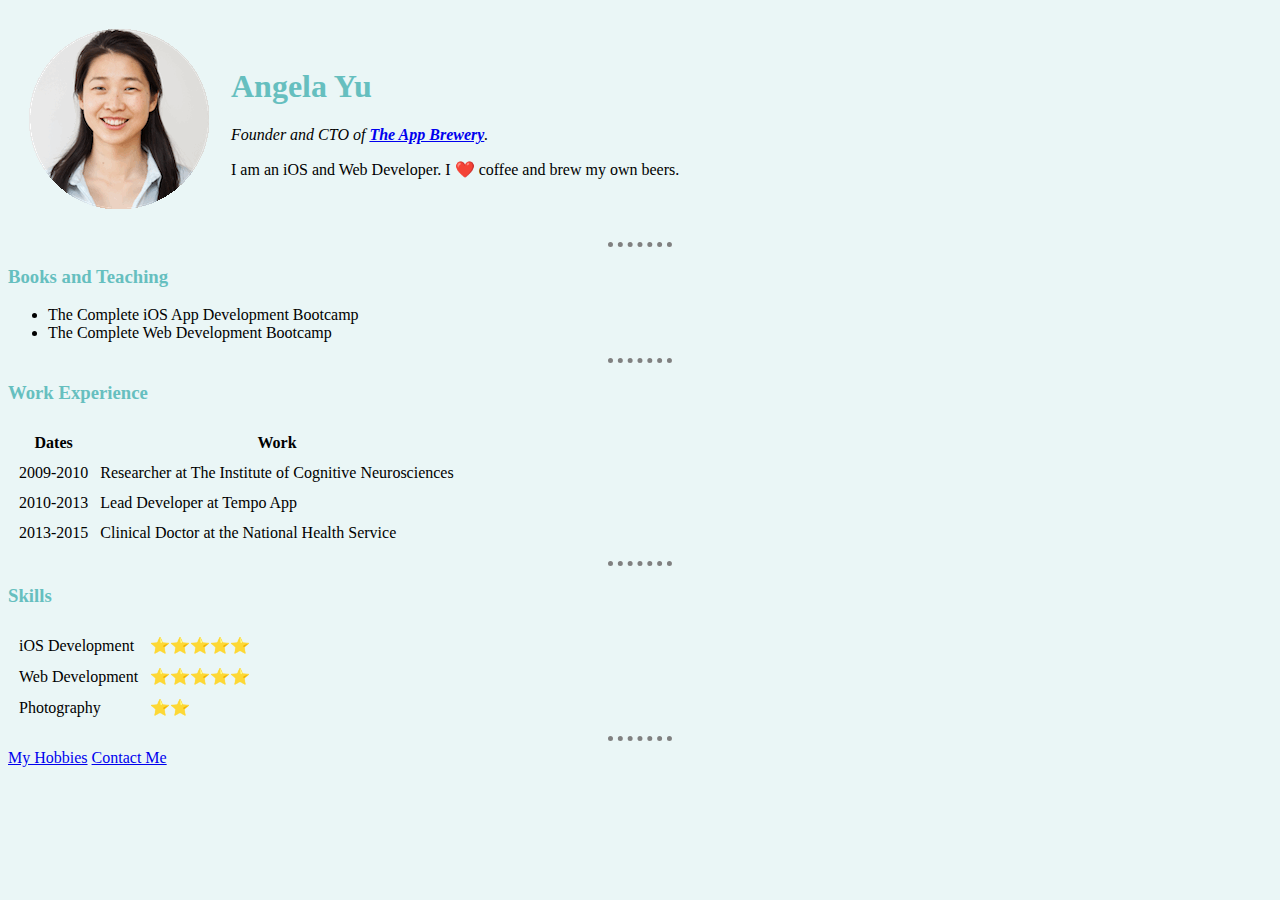
<file: index.html>
<!DOCTYPE html>
<html>
  <head>
    <meta charset="utf-8">
    <title>Angela's Personal Site</title>
    <link rel="stylesheet" href="css/styles.css">
  </head>

  <body style="background-color: white">
    <table cellspacing="20">
      <tr>
        <td><img src="images/angela.png" alt="angela profile picture"></td>
        <td><h1>Angela Yu</h1>
        <p><em>Founder and CTO of <strong><a href="https://www.appbrewery.co/">The App Brewery</a></strong>.</em></p>
        <p>I am an iOS and Web Developer. I ❤️ coffee and brew my own beers.</p></td>
      </tr>
    </table>
    <hr>
    <h3>Books and Teaching</h3>
    <ul>
      <li>The Complete iOS App Development Bootcamp</li>
      <li>The Complete Web Development Bootcamp</li>
    </ul>
    <hr>
    <h3>Work Experience</h3>
    <table cellspacing="10">
      <thead>
        <tr>
          <th>Dates</th>
          <th>Work</th>
        </tr>
      </thead>
      <tbody>
        <tr>
          <td>2009-2010</td>
          <td>Researcher at The Institute of Cognitive Neurosciences</td>
        </tr>
        <tr>
          <td>2010-2013</td>
          <td>Lead Developer at Tempo App</td>
        </tr>
        <tr>
          <td>2013-2015</td>
          <td>Clinical Doctor at the National Health Service</td>
        </tr>
      </tbody>
    </table>
    <hr>
    <h3>Skills</h3>
    <table cellspacing="10">
      <tr>
        <td>iOS Development</td>
        <td>⭐️⭐️⭐️⭐️⭐️</td>
      </tr>
      <tr>
        <td>Web Development</td>
        <td>⭐️⭐️⭐️⭐️⭐️</td>
      </tr>
      <tr>
        <td>Photography</td>
        <td>⭐️⭐️</td>
      </tr>
    </table>
    <hr>
    <a href="hobbies.html">My Hobbies</a>
    <a href="contact-me.html">Contact Me</a>
  </body>
</html>
</file>
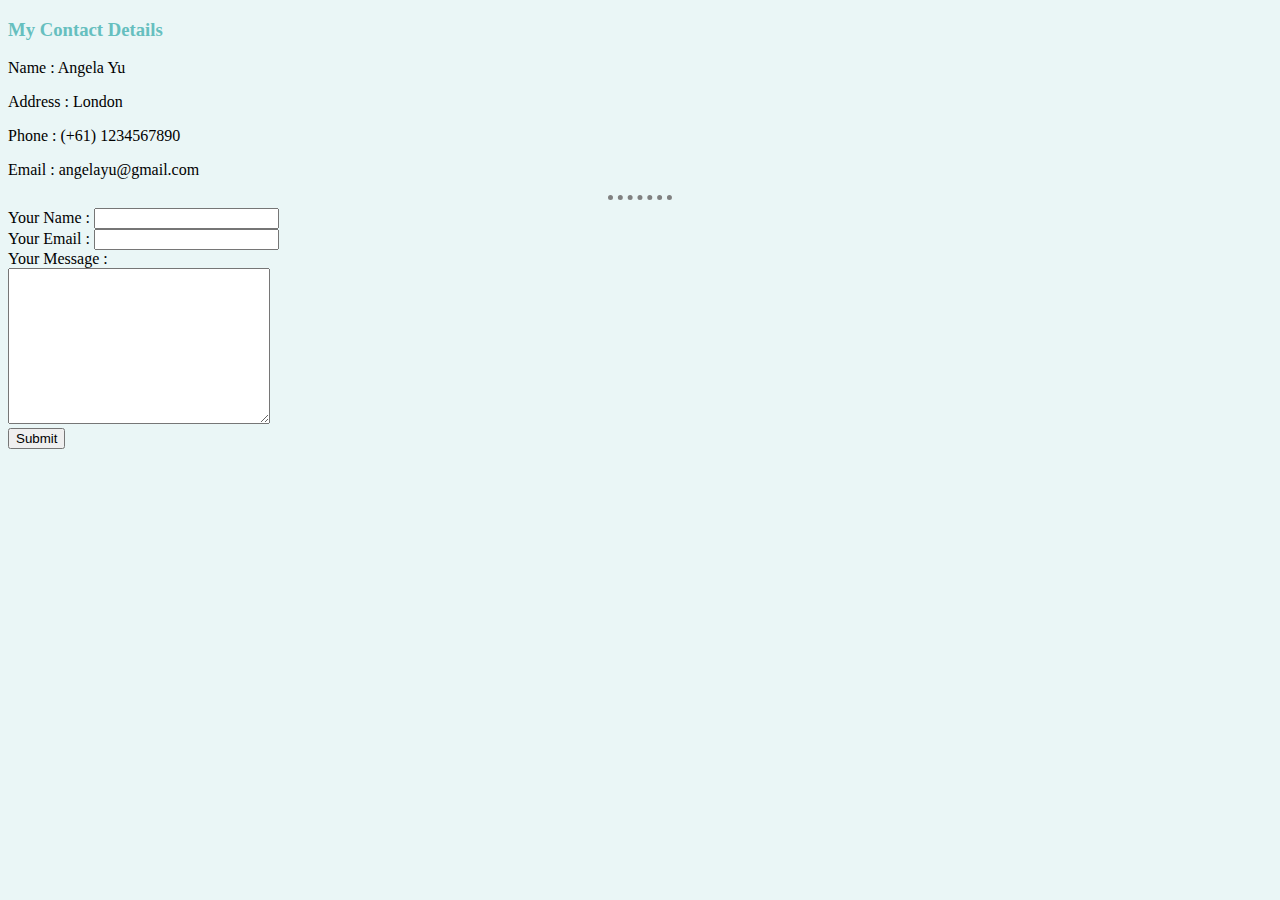
<file: contact-me.html>
<!DOCTYPE html>
<html>
  <head>
    <meta charset="utf-8">
    <title>Contact Me</title>
    <link rel="stylesheet" href="css/styles.css">
  </head>
  <body>
    <h3>My Contact Details</h3>
    <p>Name : Angela Yu</p>
    <p>Address : London</p>
    <p>Phone : (+61) 1234567890</p>
    <p>Email : angelayu@gmail.com</p>
    <hr>
    <form class="" action="mailto:suryanto1981@gmail.com" method="post" enctype="text/plain">
      <label>Your Name :</label>
      <input type="text" name="yourName" value=""><br>
      <label>Your Email :</label>
      <input type="email" name="yourEmail" value=""><br>
      <label>Your Message :</label><br>
      <textarea name="yourMessage" rows="10" cols="30"></textarea><br>
      <input type="submit" name="">
    </form>
  </body>
</html>
</file>
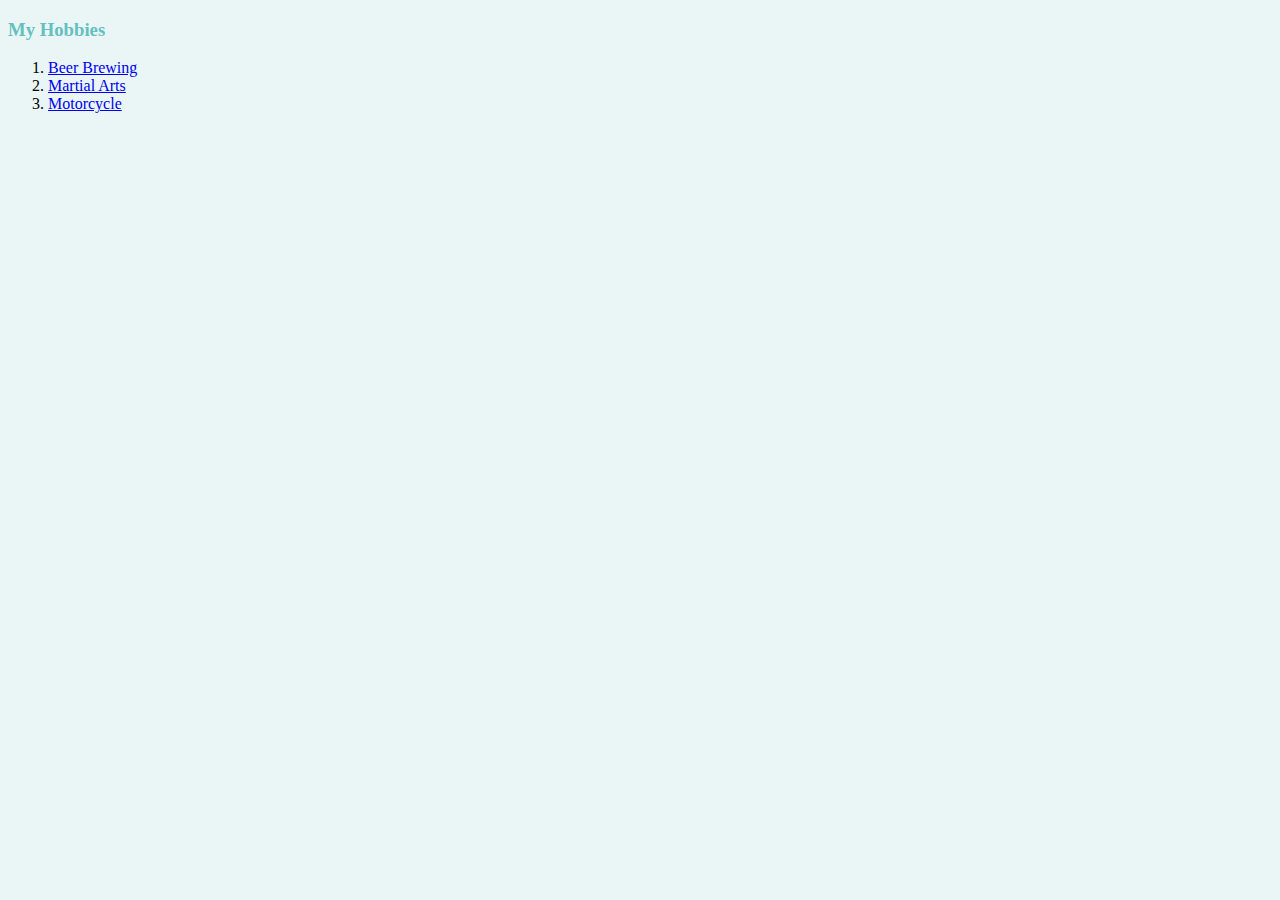
<file: hobbies.html>
<!DOCTYPE html>
<html>
  <head>
    <meta charset="utf-8">
    <title>My Hobbies</title>
    <link rel="stylesheet" href="css/styles.css">
  </head>
  <body>
    <h3>My Hobbies</h3>
    <ol>
      <li><a href="https://www.youtube.com/watch?v=4qQrMC0m8Cc">Beer Brewing</a></li>
      <li><a href="https://www.youtube.com/watch?v=l5jUaLBXEg8">Martial Arts</a></li>
      <li><a href="https://pbs.twimg.com/media/DorZtnHXsAAxt04.jpg">Motorcycle</a></li>
    </ol>
  </body>
</html>
</file>
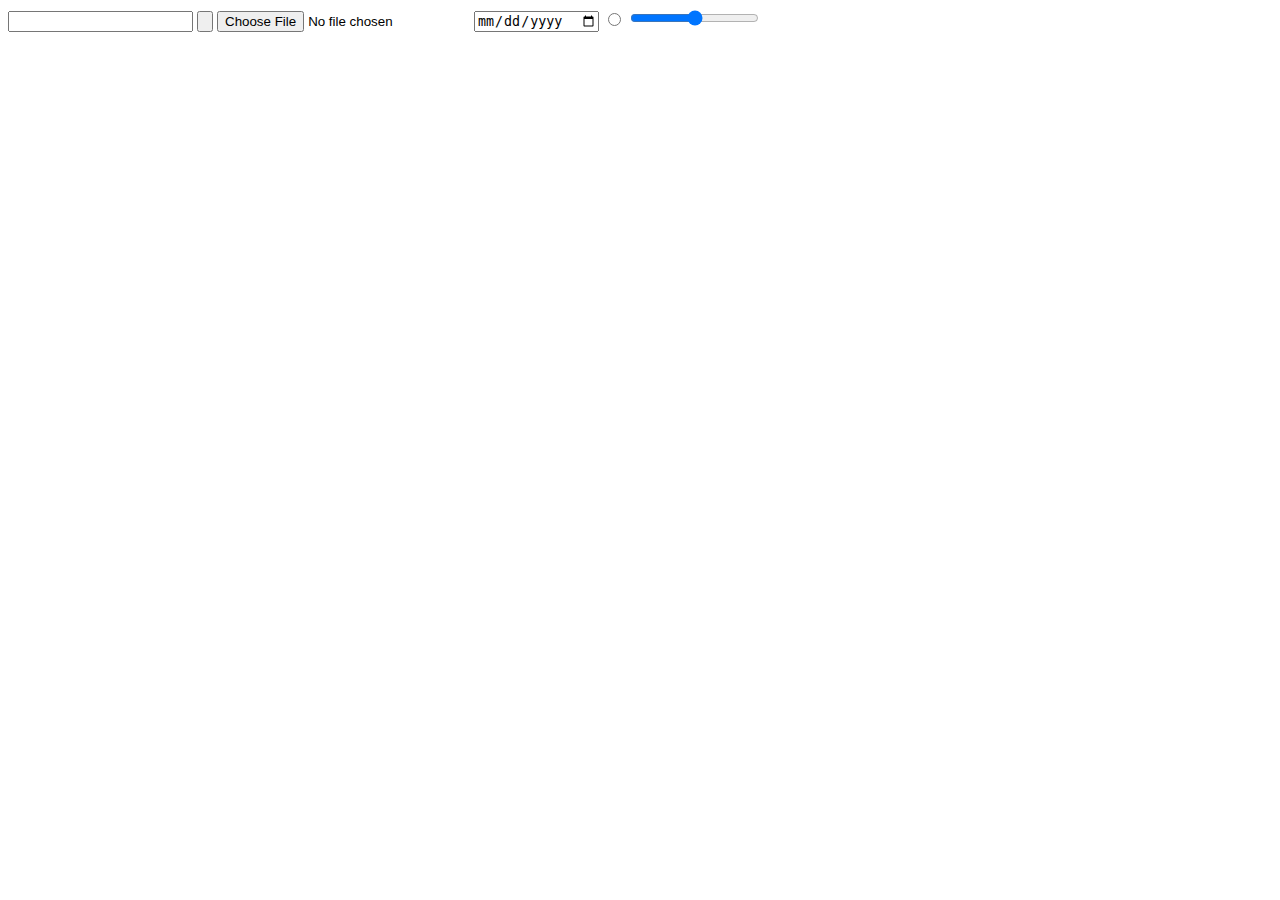
<file: inputs.html>
<!DOCTYPE html>
<html>
  <head>
    <meta charset="utf-8">
    <title>Input Form</title>
  </head>
  <body>
    <form>
        <input type="text" name="" value="">
        <input type="submit" name="" value="">
        <input type="file" name="" value="">
        <input type="date" name="" value="">
        <input type="radio" name="" value="">
        <input type="range" name="" value="">
    </form>
  </body>
</html>
</file>
<file: css/styles.css>
body{
  background-color: #EAF6F6 !important;
}

hr{
  border-style: none;
  border-top-style: dotted;
  border-color: grey;
  border-width: 5px;
  width: 5%
}

h1{
  color: #66BFBF;
}

h3{
  color: #66BFBF;
}
</file>
